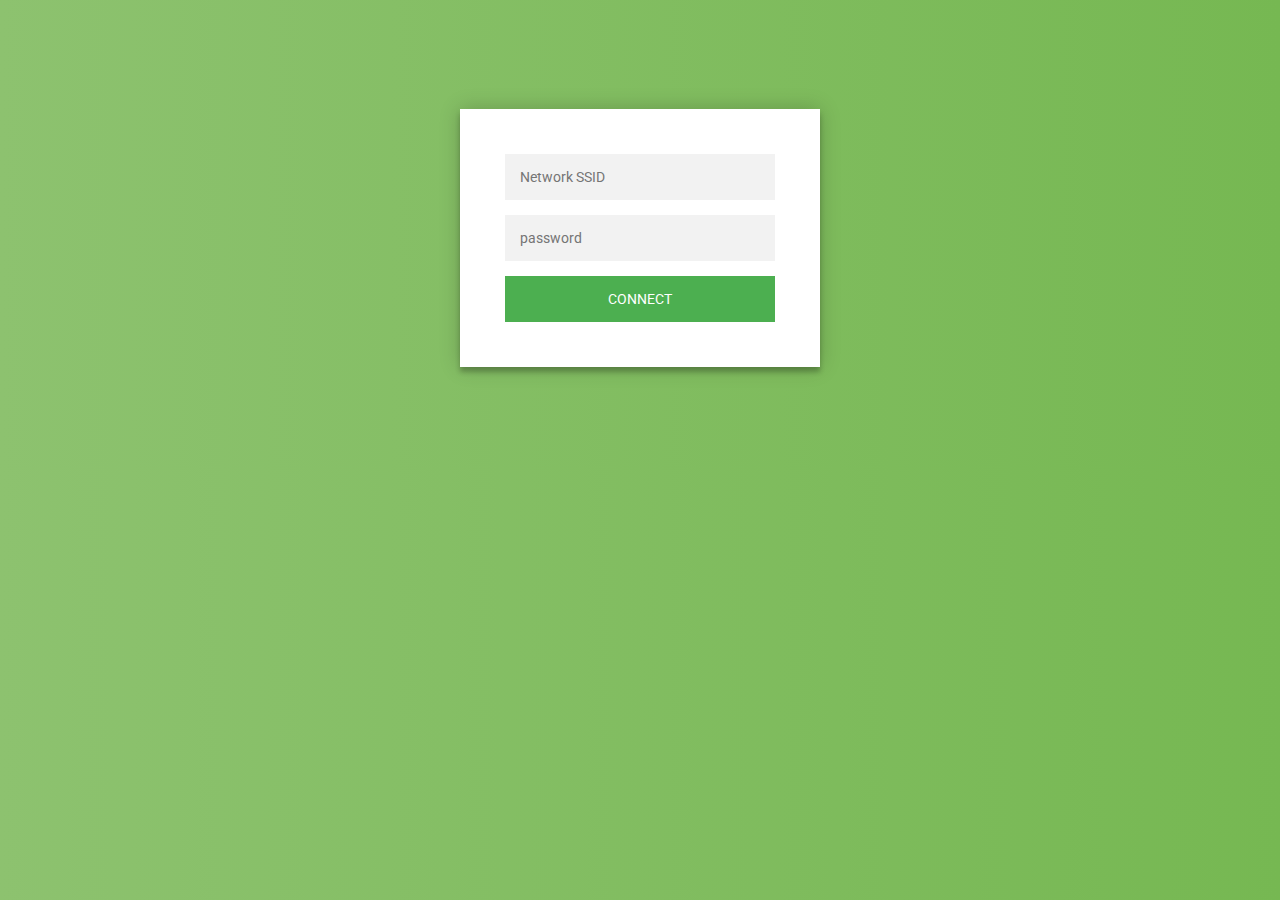
<file: src/AccessPointInterface/index.html>
<!DOCTYPE html>
<html lang="en" >
<head>
  <meta charset="UTF-8">
  <title>Smart Bell AP settings</title>
  <link rel="stylesheet" href="./style.css">
</head>
<body>
<!-- partial:index.partial.html -->
<div class="login-page">
  <div class="form">
    <form class="login-form" id="networkCredentialsForm">
      <input type="ssid" name="ssid" placeholder="Network SSID"/>
      <input type="password" name="password" placeholder="password"/>
      <button>Connect</button>      
    </form>
    <script>
      networkCredentialsForm.onsubmit = async (e) => {
        e.preventDefault();
    
        // let response = await fetch('/networkCredentials/formData', 
        // {
        //   method: 'POST',
        //   headers: 
        //   {
        //     'Content-Type': 'application/json'
        //   },
        //   body: new FormData(networkCredentialsForm)
        // });
    
        // let result = await response.json();
    
        // alert(result.message);

        let user = 
        {
            name: 'John',
            surname: 'Smith'
        };

        var theForm = new FormData(networkCredentialsForm);

        for (var p of theForm) 
        {
          
          let name = p[0];
          let value = p[1];

          console.log(name, value)
        }

        let nwkCredentials =
        {
            ssid: theForm.get("ssid"),
            password: theForm.get("password")
        };

        let response = await fetch('/networkCredentials/formData', 
        {
          method: 'POST',
          headers: 
          {
            'Content-Type': 'application/json;charset=utf-8'
          },
          body: JSON.stringify(nwkCredentials)
        });

        let result = await response.json();
        alert(result.message);
      };
    </script>
  </div>
</div>
<!-- partial -->

</body>
</html>
</file>
<file: src/AccessPointInterface/style.css>
@import url(https://fonts.googleapis.com/css?family=Roboto:300);

.login-page {
  width: 360px;
  padding: 8% 0 0;
  margin: auto;
}
.form {
  position: relative;
  z-index: 1;
  background: #FFFFFF;
  max-width: 360px;
  margin: 0 auto 100px;
  padding: 45px;
  text-align: center;
  box-shadow: 0 0 20px 0 rgba(0, 0, 0, 0.2), 0 5px 5px 0 rgba(0, 0, 0, 0.24);
}
.form input {
  font-family: "Roboto", sans-serif;
  outline: 0;
  background: #f2f2f2;
  width: 100%;
  border: 0;
  margin: 0 0 15px;
  padding: 15px;
  box-sizing: border-box;
  font-size: 14px;
}
.form button {
  font-family: "Roboto", sans-serif;
  text-transform: uppercase;
  outline: 0;
  background: #4CAF50;
  width: 100%;
  border: 0;
  padding: 15px;
  color: #FFFFFF;
  font-size: 14px;
  -webkit-transition: all 0.3 ease;
  transition: all 0.3 ease;
  cursor: pointer;
}
.form button:hover,.form button:active,.form button:focus {
  background: #43A047;
}
.form .message {
  margin: 15px 0 0;
  color: #b3b3b3;
  font-size: 12px;
}
.form .message a {
  color: #4CAF50;
  text-decoration: none;
}
.form .register-form {
  display: none;
}
.container {
  position: relative;
  z-index: 1;
  max-width: 300px;
  margin: 0 auto;
}
.container:before, .container:after {
  content: "";
  display: block;
  clear: both;
}
.container .info {
  margin: 50px auto;
  text-align: center;
}
.container .info h1 {
  margin: 0 0 15px;
  padding: 0;
  font-size: 36px;
  font-weight: 300;
  color: #1a1a1a;
}
.container .info span {
  color: #4d4d4d;
  font-size: 12px;
}
.container .info span a {
  color: #000000;
  text-decoration: none;
}
.container .info span .fa {
  color: #EF3B3A;
}
body {
  background: #76b852; /* fallback for old browsers */
  background: -webkit-linear-gradient(right, #76b852, #8DC26F);
  background: -moz-linear-gradient(right, #76b852, #8DC26F);
  background: -o-linear-gradient(right, #76b852, #8DC26F);
  background: linear-gradient(to left, #76b852, #8DC26F);
  font-family: "Roboto", sans-serif;
  -webkit-font-smoothing: antialiased;
  -moz-osx-font-smoothing: grayscale;      
}
</file>
